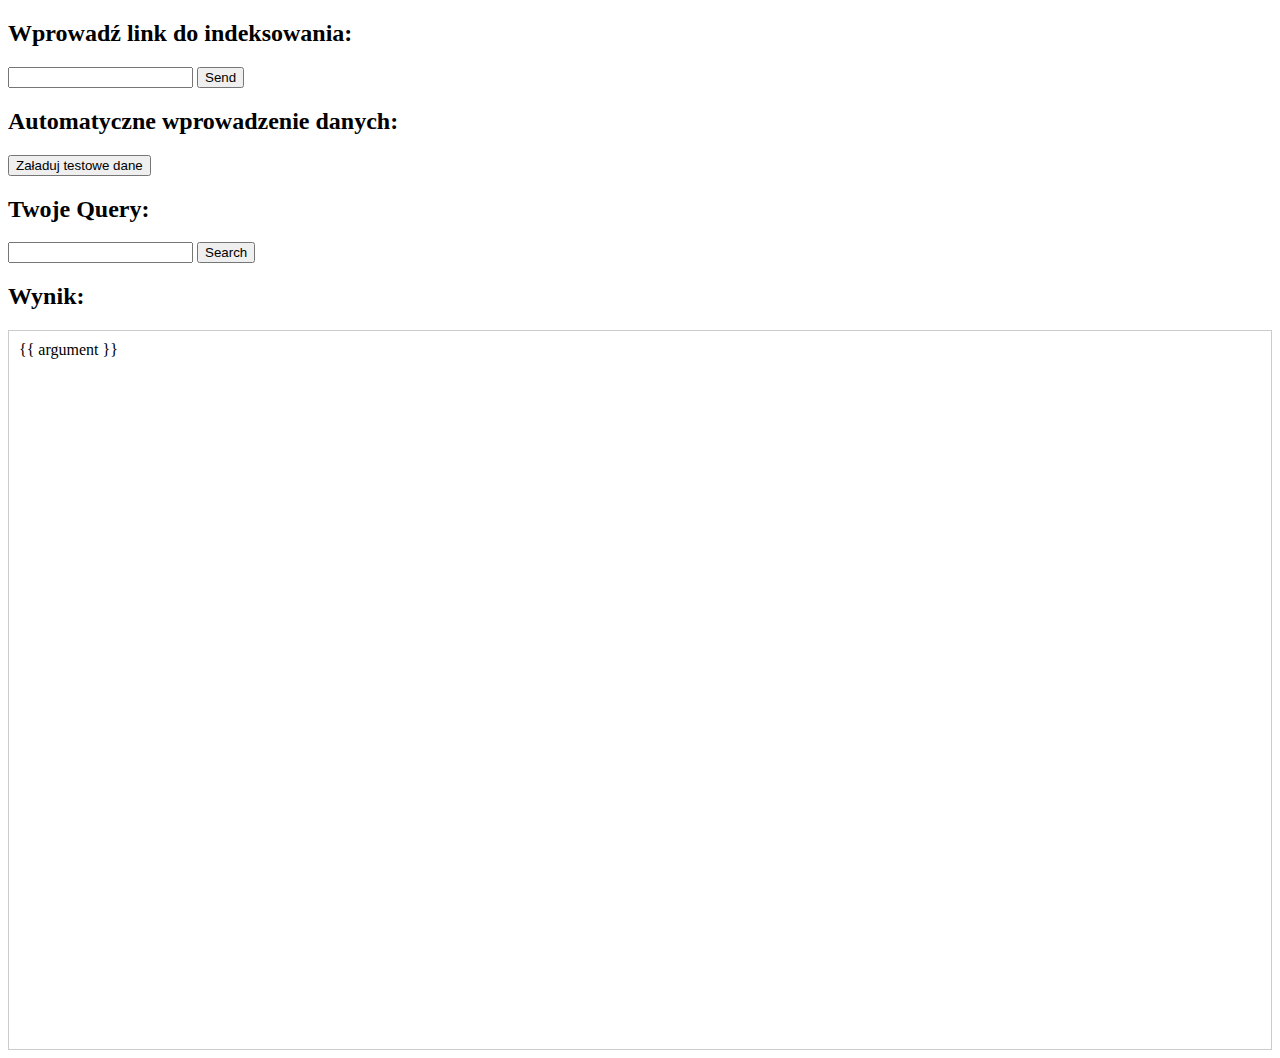
<file: templates/simple.html>
<!DOCTYPE html>
<html>
<head>
    <title>Przesyłanie linku do backendu</title>
     <style>
        .result {
            width: 100%;
            height: 80vh; /* 80% wysokości widoku */
            border: 1px solid #ccc;
            padding: 10px;
            box-sizing: border-box;
            overflow: auto; /* dodanie paska przewijania, jeśli zawartość jest zbyt duża */
        }
    </style>
</head>
<body>
    <h2>Wprowadź link do indeksowania:</h2>
    <form action="/submit_link" method="post">
        <input type="url" name="link">
        <input type="submit" value="Send">
    </form>

    <h2>Automatyczne wprowadzenie danych:</h2>
    <form action="/add_test_data" method="post">
        <input type="submit" value="Załaduj testowe dane">
    </form>

    <h2>Twoje Query:</h2>
    <form action="/submit_query" method="post">
        <input type="text" name="query">
        <input type="submit" value="Search">
    </form>

    <h2>Wynik:</h2>
    <div class="result">{{ argument }}</div>
</body>
</html>
</file>
